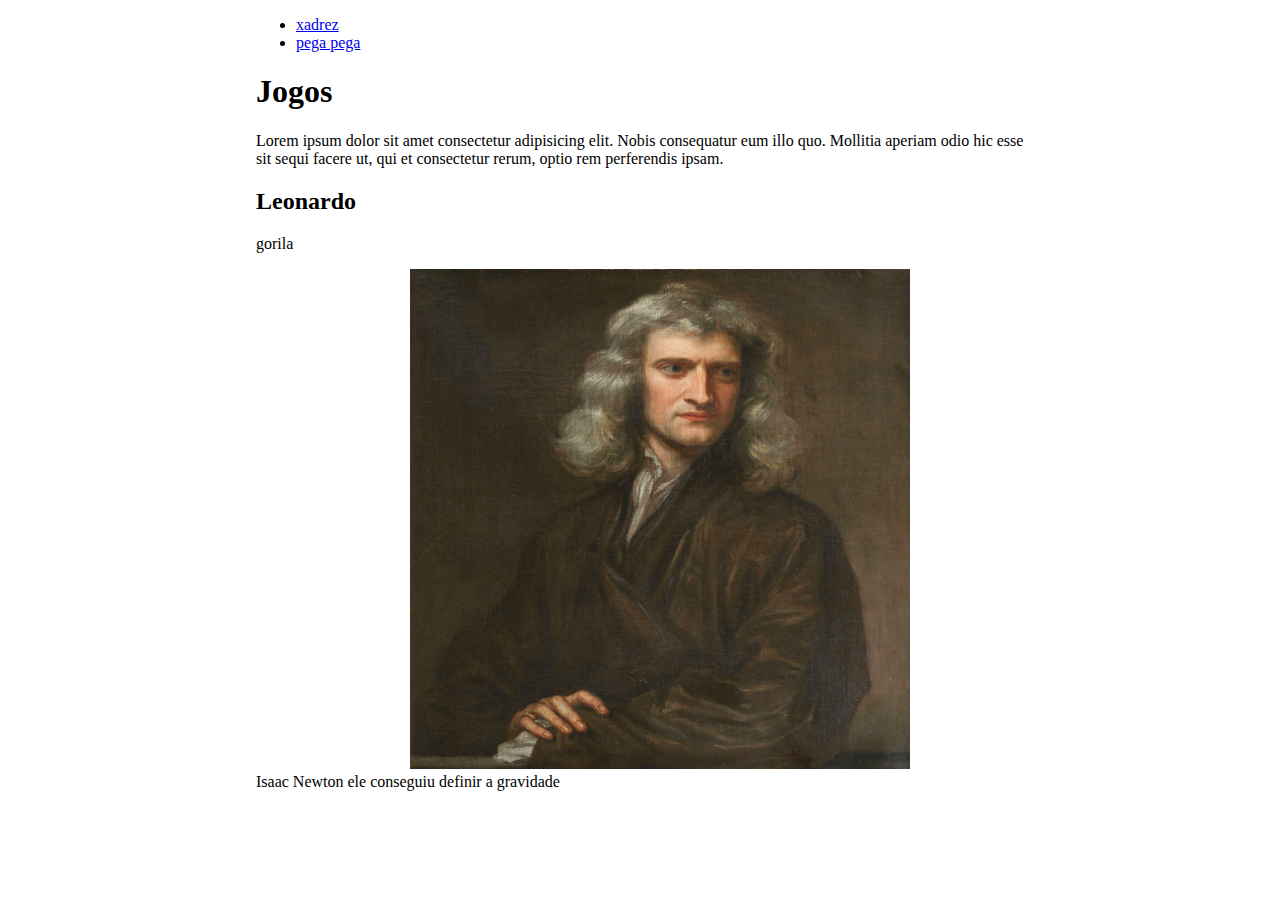
<file: index.html>
<!DOCTYPE html>
<html lang="ptbr">
<head>
    <meta charset="UTF-8">
    <meta name="viewport" content="width=device-width, initial-scale=1.0">
    <title>Document</title>
    <link rel="stylesheet" href="style.css">
</head>

<body>
    <nav>
        <ul>
            <li><a href="jogodupla.html">xadrez</a></li>
            <li><a href="pegapega.html">pega pega</a></li>
        </ul>
    </nav>
    <h1>Jogos</h1>
    <p>Lorem ipsum dolor sit amet consectetur adipisicing elit. Nobis consequatur eum illo quo. Mollitia aperiam odio hic esse sit sequi facere ut, qui et consectetur rerum, optio rem perferendis ipsam.</p>
    <h2>Leonardo</h2>
    <p>gorila</p>
    <p>
        <img src="Portrait_of_Sir_Isaac_Newton,_1689_(brightened).jpg" alt="Isaac Newton">
        Isaac Newton ele conseguiu definir a gravidade



    </p>

</body>
</html>
</file>
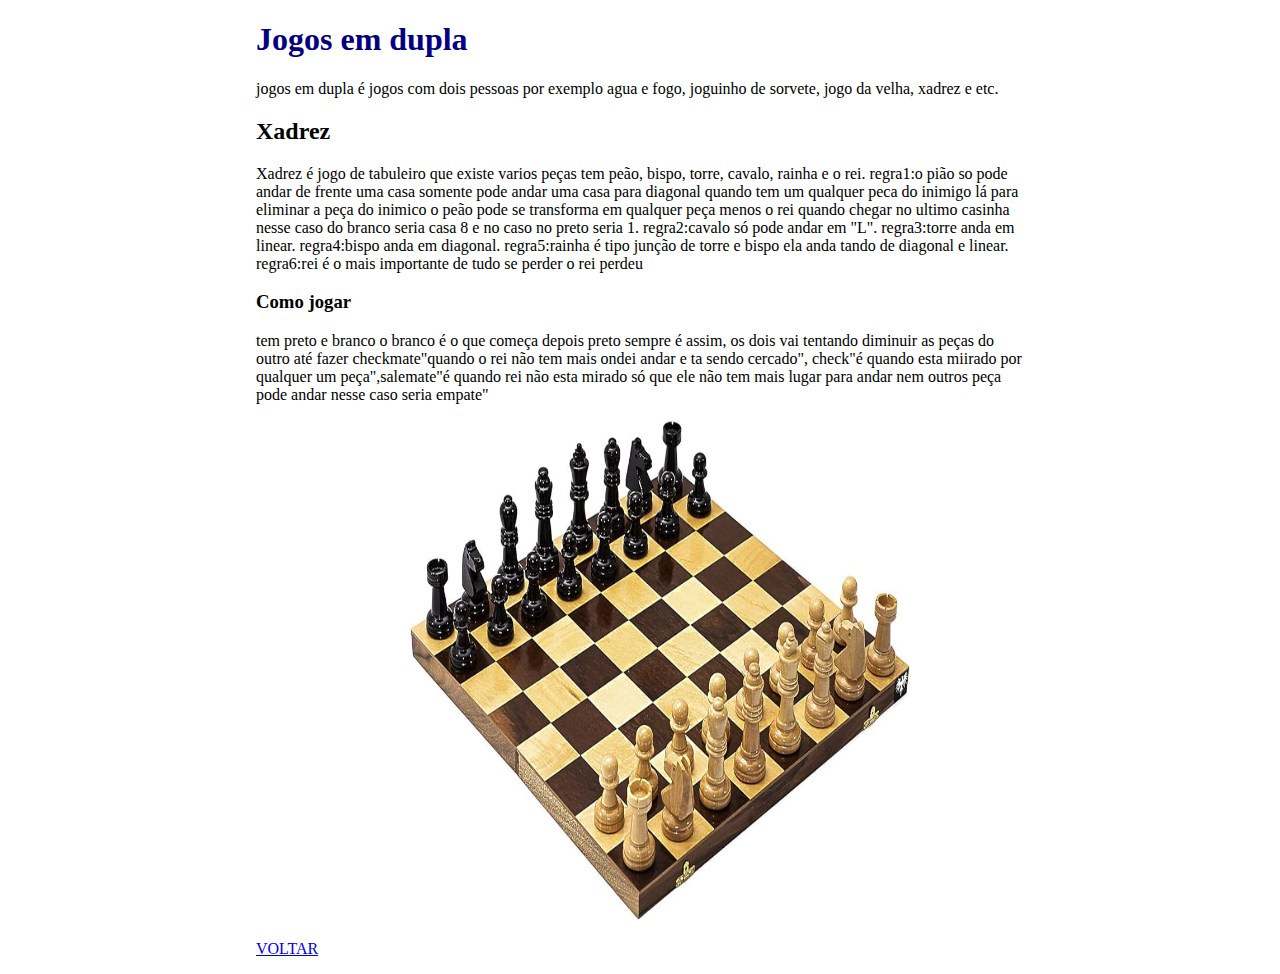
<file: jogodupla.html>
<!DOCTYPE html>
<html lang="pt-br">
<head>
    <meta charset="UTF-8">
    <meta name="viewport" content="width=device-width, initial-scale=1.0">
    <title>Document</title>
    <link rel="stylesheet" href="style.css">
</head>
<body class="bodyJogodupla">
    <h1 class="titulo">Jogos em dupla</h1>
    <p>jogos em dupla é jogos com dois pessoas por exemplo agua e fogo, joguinho de sorvete, jogo da velha, xadrez e etc.</p>
    <h2 class="xadrez">Xadrez</h2>
    <p>Xadrez é jogo de tabuleiro que existe varios peças tem peão, bispo, torre, cavalo, rainha e o rei.
        regra1:o pião so pode andar de frente uma casa somente pode andar uma casa para diagonal quando tem um qualquer peca do inimigo lá para eliminar a peça do inimico o peão pode se transforma em qualquer peça menos o rei quando chegar no ultimo casinha nesse caso do branco seria casa 8 e no caso no preto seria 1.
        regra2:cavalo só pode andar em "L".
        regra3:torre anda em linear.
        regra4:bispo anda em diagonal.
        regra5:rainha é tipo junção de torre e bispo ela anda tando de diagonal e linear.
        regra6:rei é o mais importante de tudo se perder o rei perdeu
    </p>
    <h3>Como jogar</h3>
    <p>tem preto e branco o branco é o que começa depois preto sempre é assim, os dois vai tentando diminuir as peças do outro até fazer checkmate"quando o rei não tem mais ondei andar e ta sendo cercado", check"é quando esta miirado por qualquer um peça",salemate"é quando rei não esta mirado só que ele não tem mais lugar para andar nem outros peça pode andar nesse caso seria empate"</p>
    <img src="719svprgH+L._AC_UF894,1000_QL80_.jpg" alt="imagen da xadrez">
    <nav>
        <p><a href="index.html">VOLTAR</a></p>
    </nav>
</body>
</html>
</file>
<file: style.css>
img{
    width: 500px;
    height: 500px;
    margin-left: 20%;
    margin-right: 20%;
}
body{
    color: rgb(0, 0, 0);
    background-color: rgb(255, 255, 255);
    margin-left: 20%;
    margin-right: 20%;
}



.header{
    margin-left: 20%;
}


.bodyJogodupla{
    color:rgb(0, 0, 0)

}
.xadrez{
    color:rgb(0, 0, 0)
}
.titulo{
    color: navy;
}
</file>
